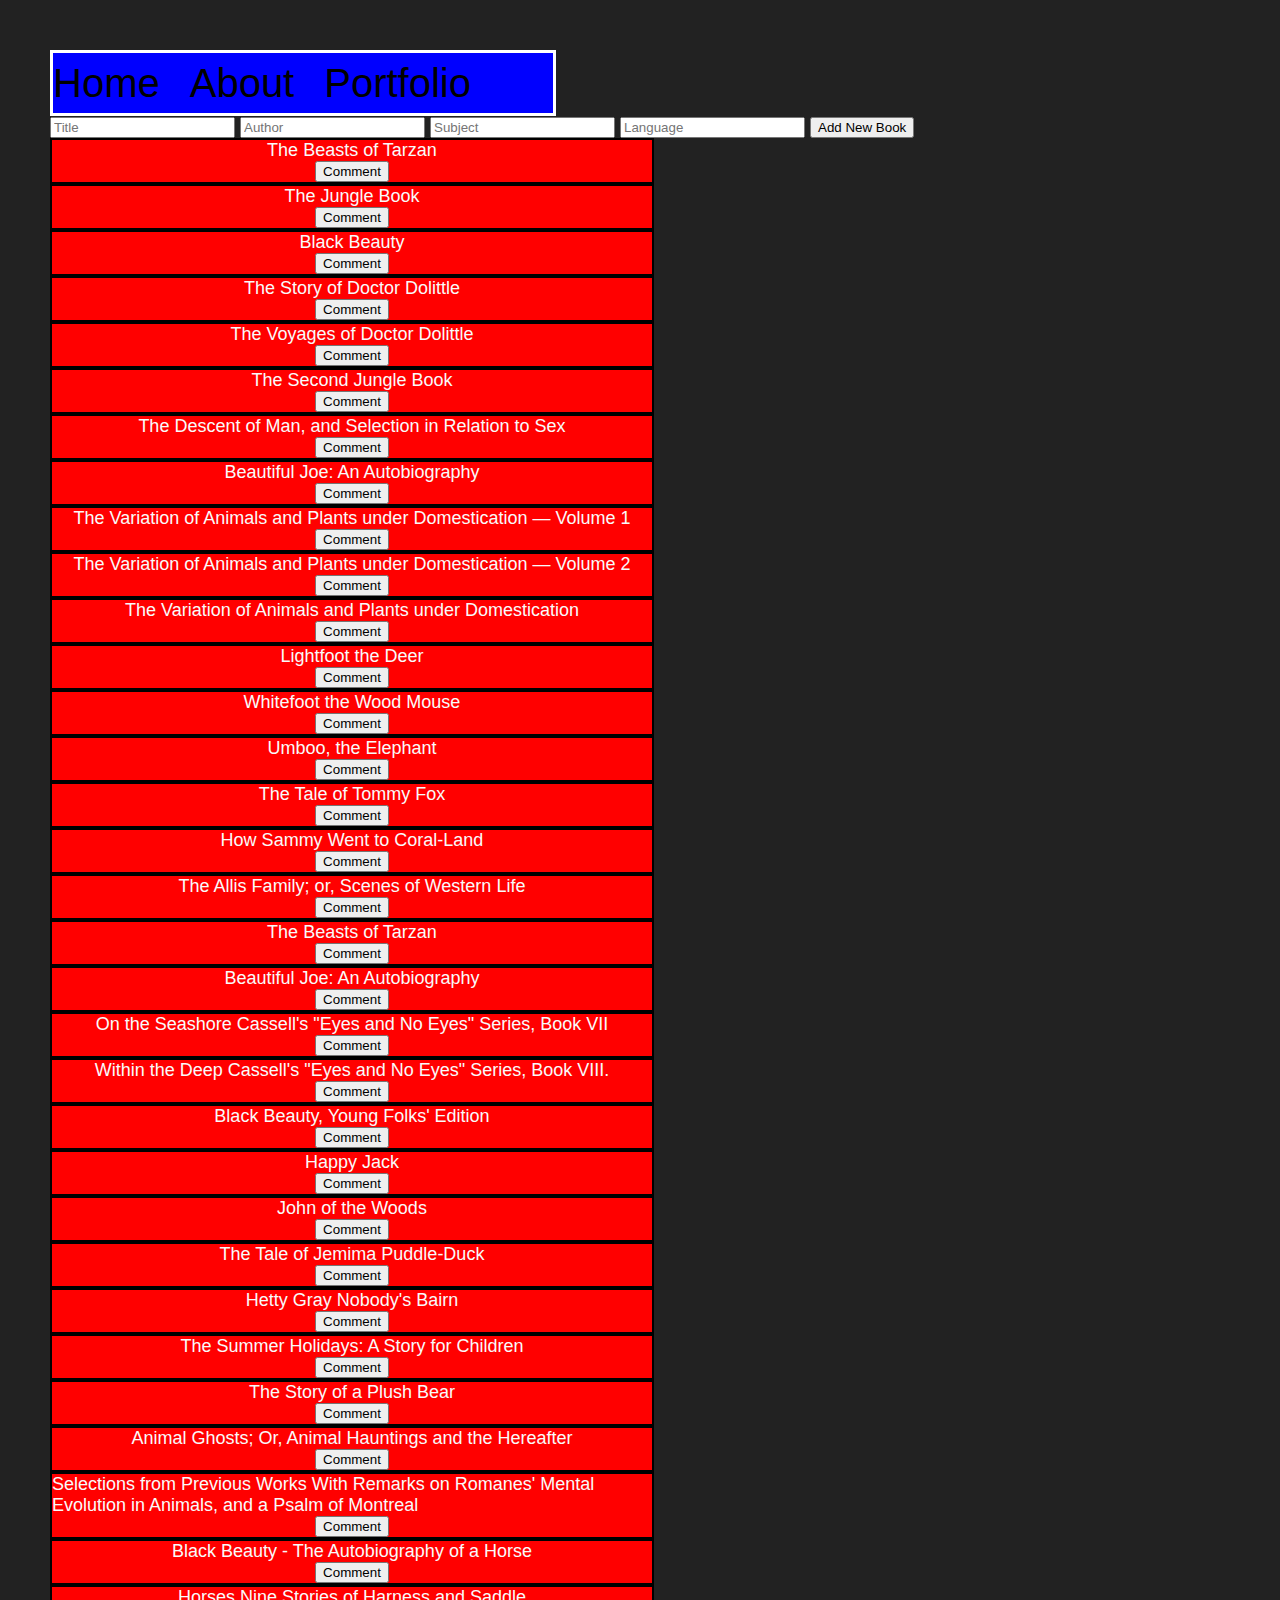
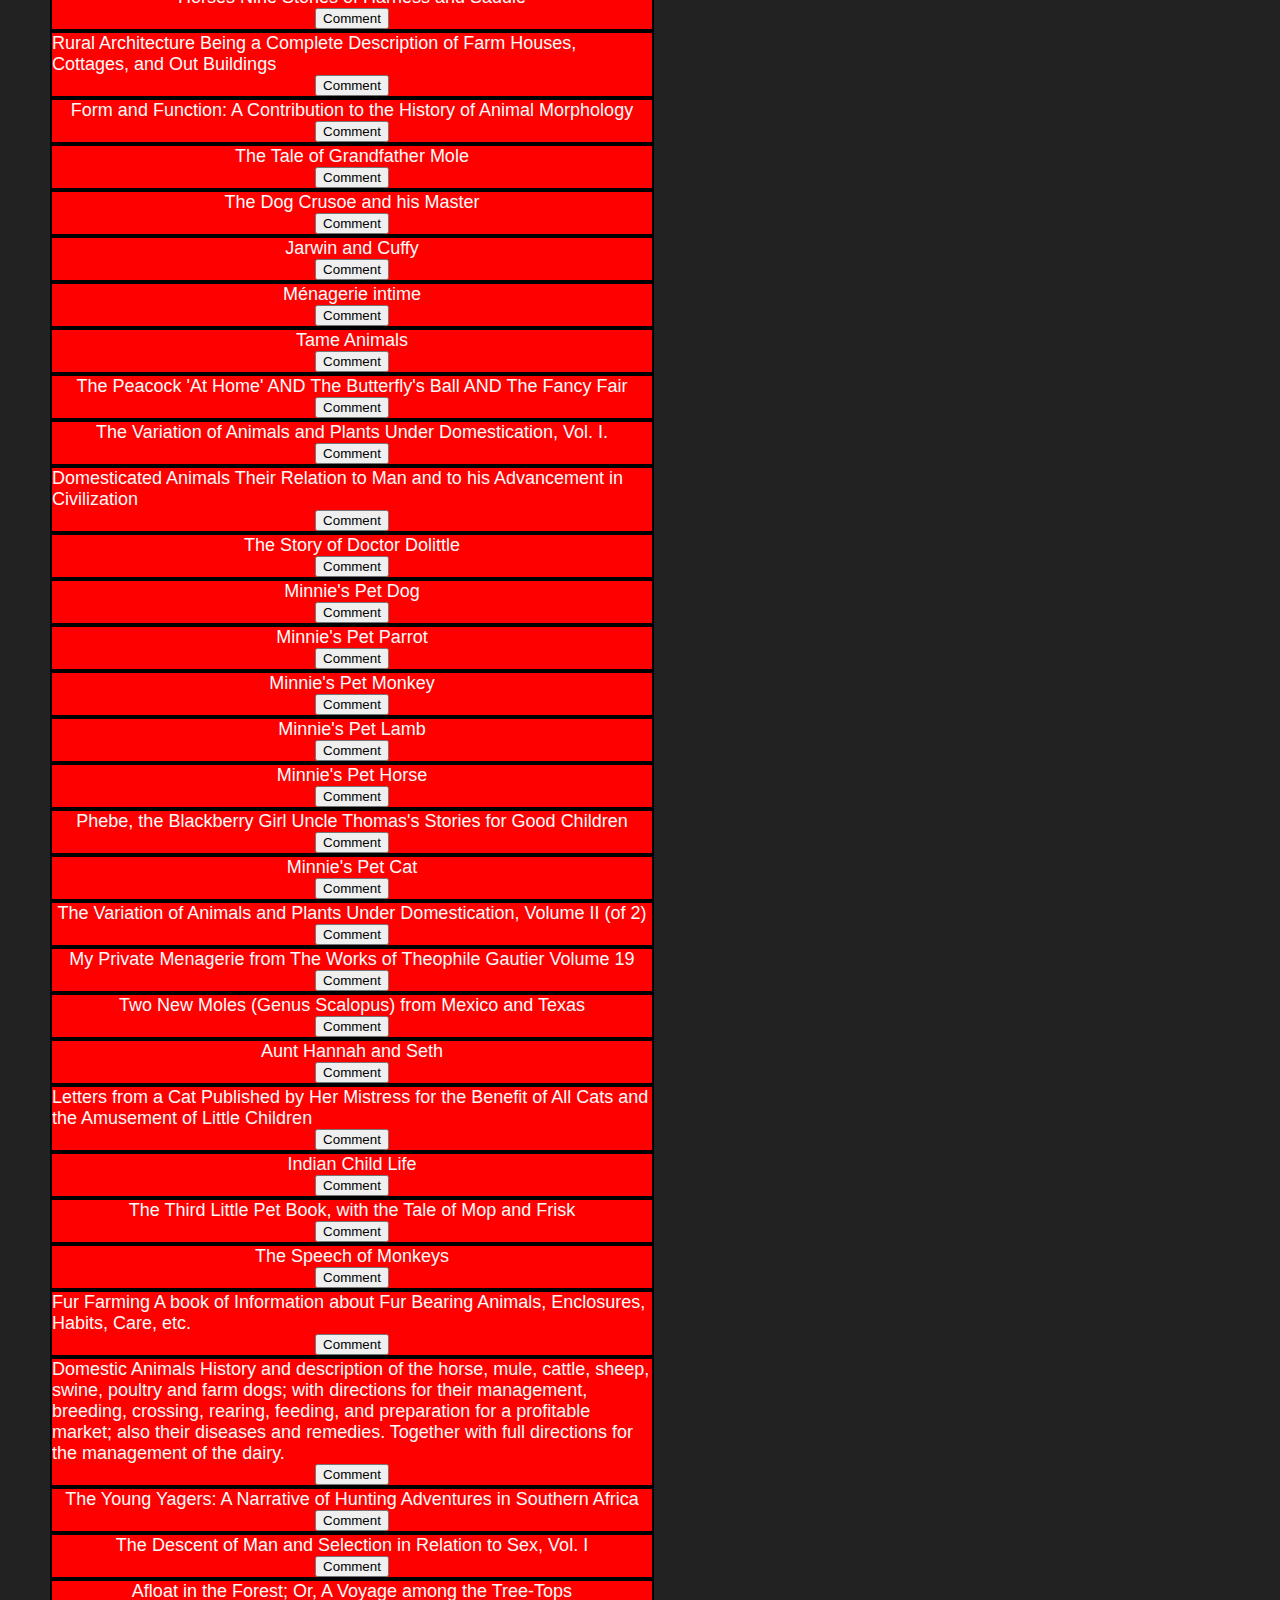
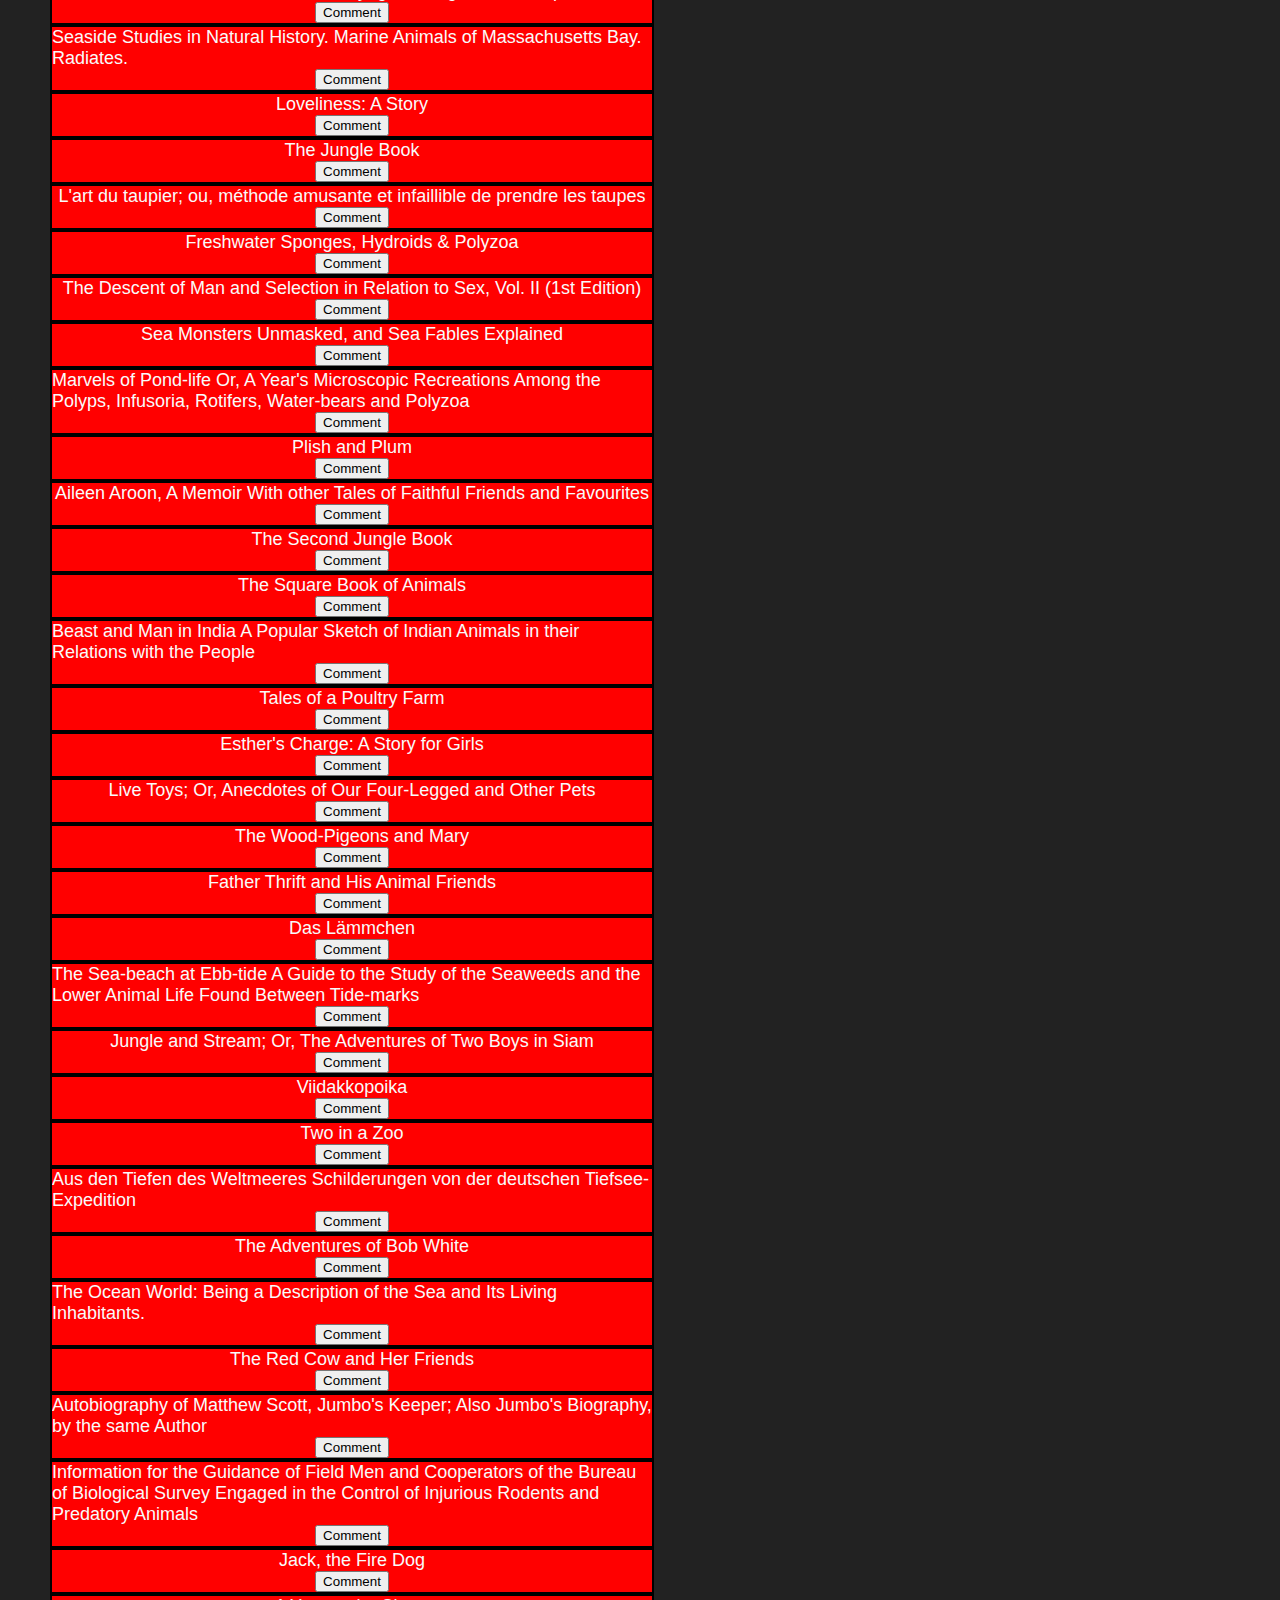
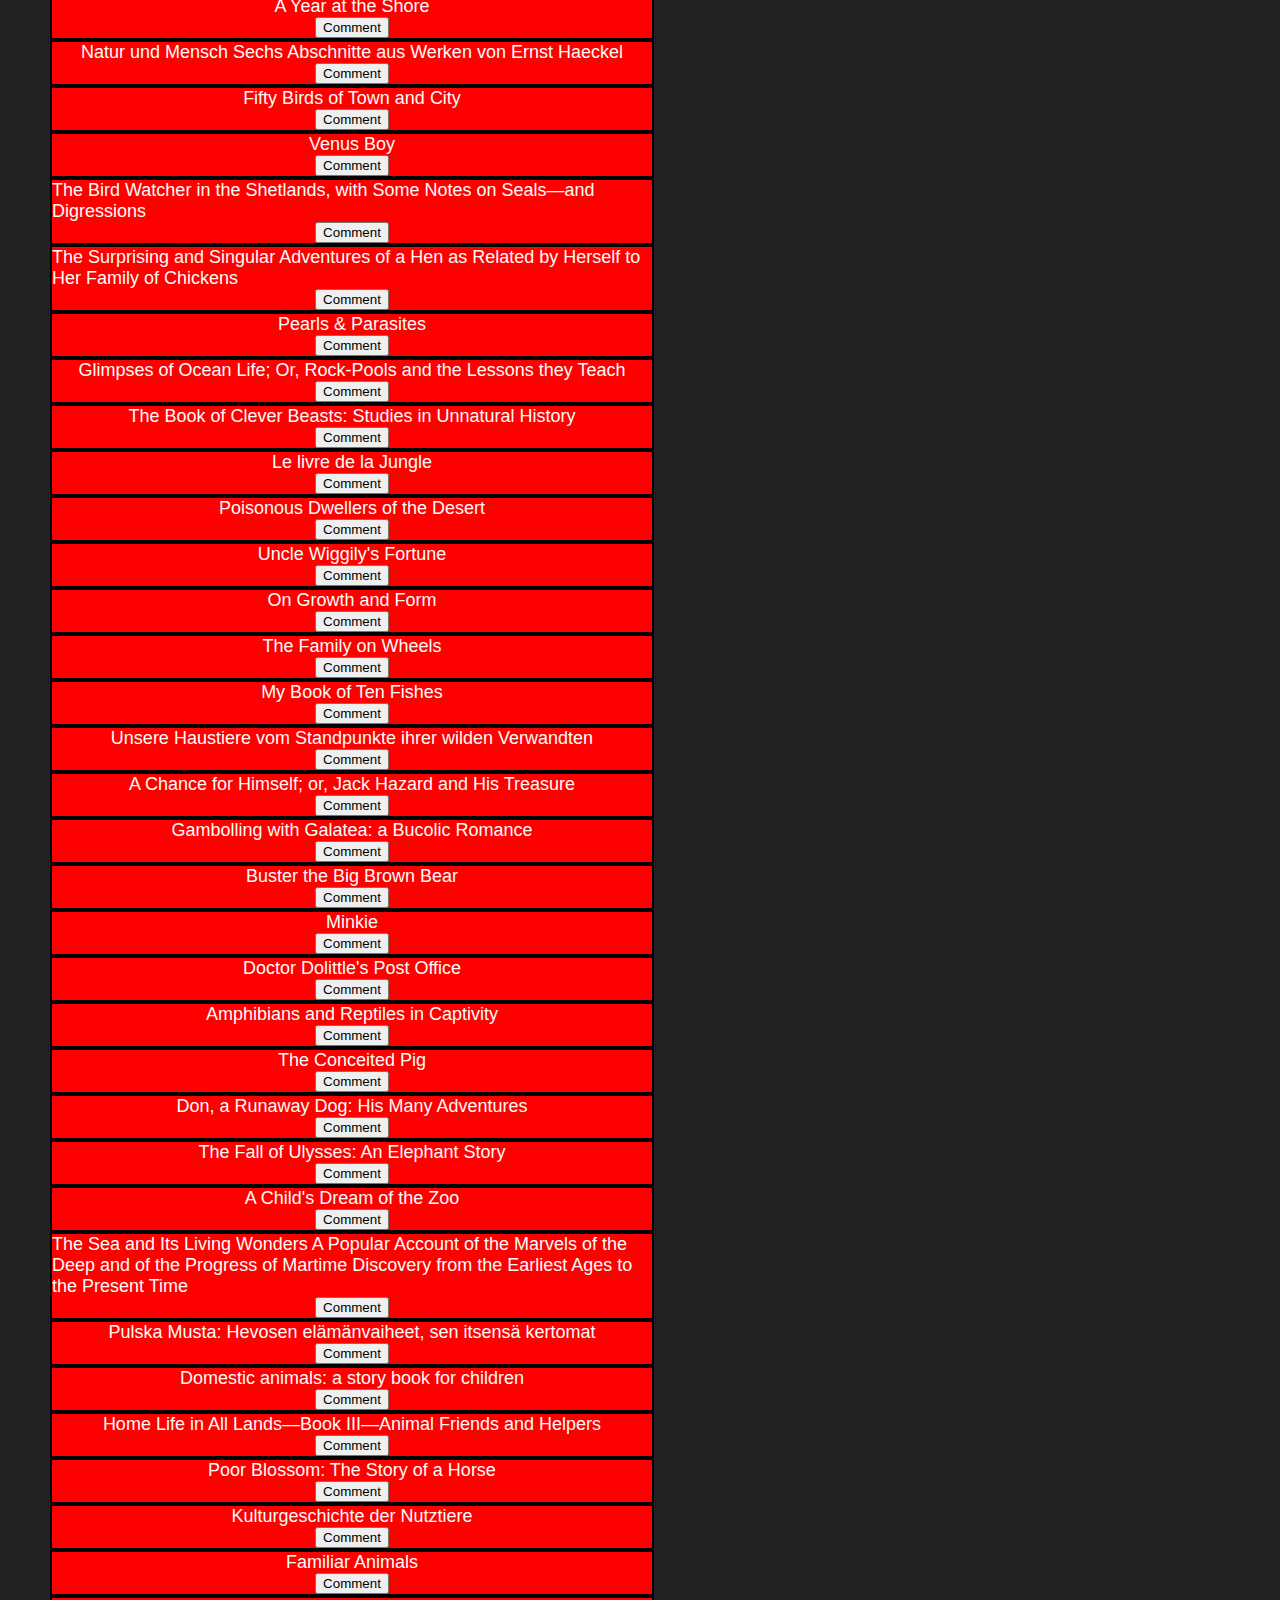
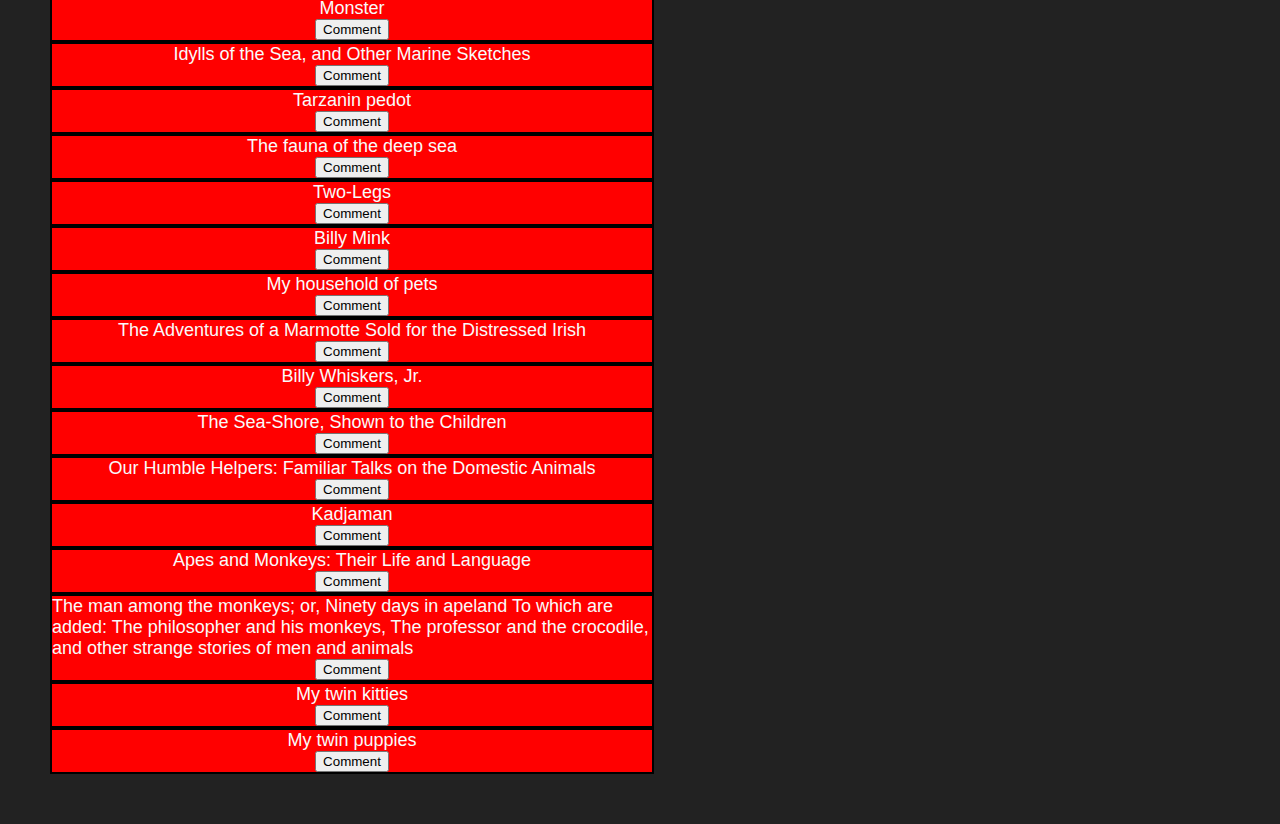
<file: index.html>
<!DOCTYPE html>
<html lang="en">
  <head>
    <meta charset="UTF-8" />
    <meta http-equiv="X-UA-Compatible" content="IE=edge" />
    <meta name="viewport" content="width=device-width, initial-scale=1.0" />
    <title>BookShelf</title>
    <link rel="stylesheet" href="main.css"/>
  </head>
  <body>
    <header>
      <nav class="header-links">
          <a href="index.html">Home</a>
          <a href="about.html">About</a>
          <a href="contact.html">Portfolio</a>
      </nav>
  </header>
    <input type="text" id="title" placeholder="Title">
    <input type="text" id="author" placeholder="Author">
    <input type="text" id="subject" placeholder="Subject">
    <input type="text" id="language" placeholder="Language">
    <button id ="add">Add New Book</button>
    <main id="shelf"></main>

    <script src="js/book-data.js"></script>
    <script src="js/book.js"></script>
    <script src="js/bookshelf.js"></script>
    <script src="index.js"></script>
  </body>
</html>
</file>
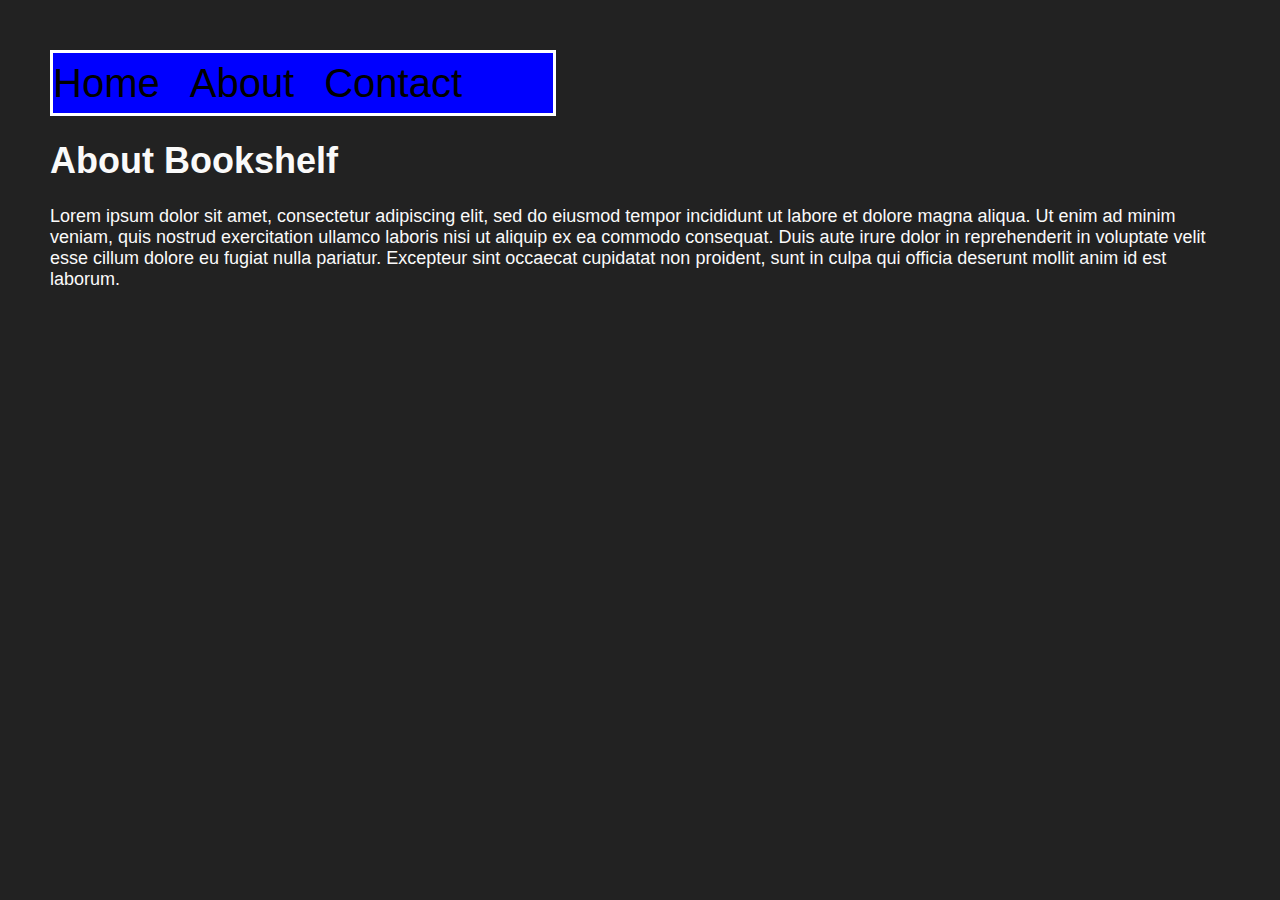
<file: about.html>
<!DOCTYPE html>
<html lang="en">
<head>
    <meta charset="UTF-8">
    <meta http-equiv="X-UA-Compatible" content="IE=edge">
    <meta name="viewport" content="width=device-width, initial-scale=1.0">
    <title>About</title>
    <link rel="stylesheet" href="main.css"/>
</head>
<body>
    <header>
        <nav class="header-links">
            <a href="index.html">Home</a>
            <a href="about.html">About</a>
            <a href="contact.html">Contact</a>
        </nav>
    </header>
    <h1>About Bookshelf</h1>
        <p>Lorem ipsum dolor sit amet, consectetur adipiscing elit, sed do eiusmod tempor incididunt ut labore et dolore magna aliqua. Ut enim ad minim veniam, quis nostrud exercitation ullamco laboris nisi ut aliquip ex ea commodo consequat. Duis aute irure dolor in reprehenderit in voluptate velit esse cillum dolore eu fugiat nulla pariatur. Excepteur sint occaecat cupidatat non proident, sunt in culpa qui officia deserunt mollit anim id est laborum.</p>
</body>
</html>
</file>
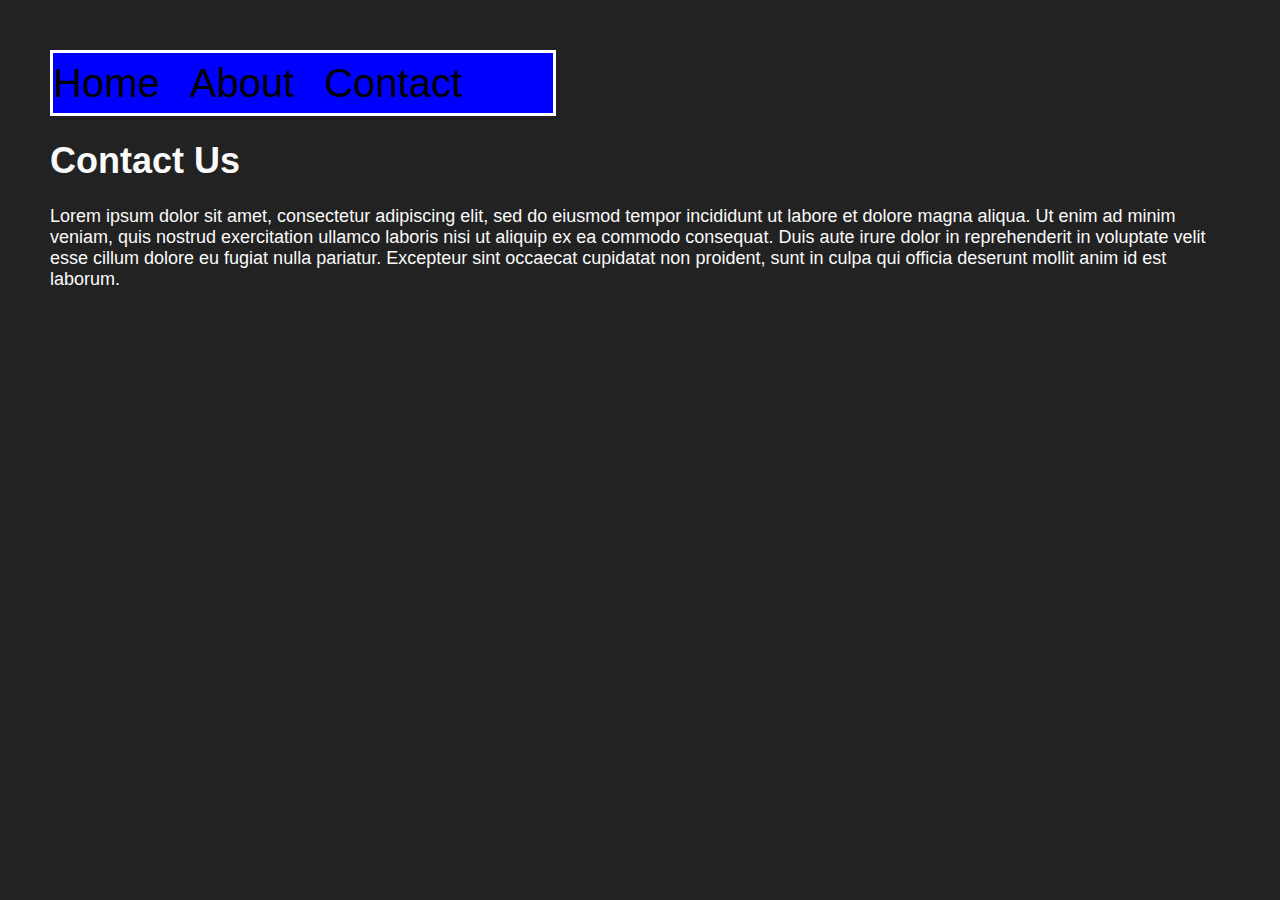
<file: contact.html>
<!DOCTYPE html>
<html lang="en">
<head>
    <meta charset="UTF-8">
    <meta http-equiv="X-UA-Compatible" content="IE=edge">
    <meta name="viewport" content="width=device-width, initial-scale=1.0">
    <title>Contact</title>
    <link rel="stylesheet" href="main.css"/>
</head>
<body>
    <header>
        <nav class="header-links">
            <a href="index.html">Home</a>
            <a href="about.html">About</a>
            <a href="contact.html">Contact</a>
        </nav>
    </header>
    <h1>Contact Us</h1>
        <p>Lorem ipsum dolor sit amet, consectetur adipiscing elit, sed do eiusmod tempor incididunt ut labore et dolore magna aliqua. Ut enim ad minim veniam, quis nostrud exercitation ullamco laboris nisi ut aliquip ex ea commodo consequat. Duis aute irure dolor in reprehenderit in voluptate velit esse cillum dolore eu fugiat nulla pariatur. Excepteur sint occaecat cupidatat non proident, sunt in culpa qui officia deserunt mollit anim id est laborum.</p>
</body>
</html>
</file>
<file: main.css>
body {
    font: 400 18px helvetica,sans-serif;
    color: #fafafa;
    margin: 0;
    padding: 50px;
    background: #222;
  }
  
  ul {
    margin: 0;
    padding: 0;
    list-style: none;
  }
  
  #book {
    display: flex;
    background-color: red;
    border: solid black 2px;
    flex-direction: column;
    justify-content: flex-start;
    align-items: center;
    height: auto;
    width: 600px;
    overflow: auto; 
  }
  
  li:before {
    float: left;
    display: flex;
    flex-wrap: wrap;
    margin: 0 30px 0 0;
  }

  #comment {
    float: right;
  }

  #textArea {
    float: right;
  }

  #submitButton {
    float: right;
  }
  
header {
    display: flex;
    flex-wrap: wrap;
    justify-content: space-between;
    max-width: 500px;
    min-width: 250px;
    min-height: 60px;
    font-size: 40px;
    padding: 0px;
    margin: 0px;
    background-color: blue;
    text-align: center;
    align-items: center;
    text-decoration: none;
    border-style: solid;
    color: white;
}

nav a {
  text-decoration: none;
  margin-right: 30px;
  color: black;
}
  
.header-links {
  display: flex;
  flex-wrap: wrap;
}

.header-links a {
  flex-grow: 1;
}
</file>
